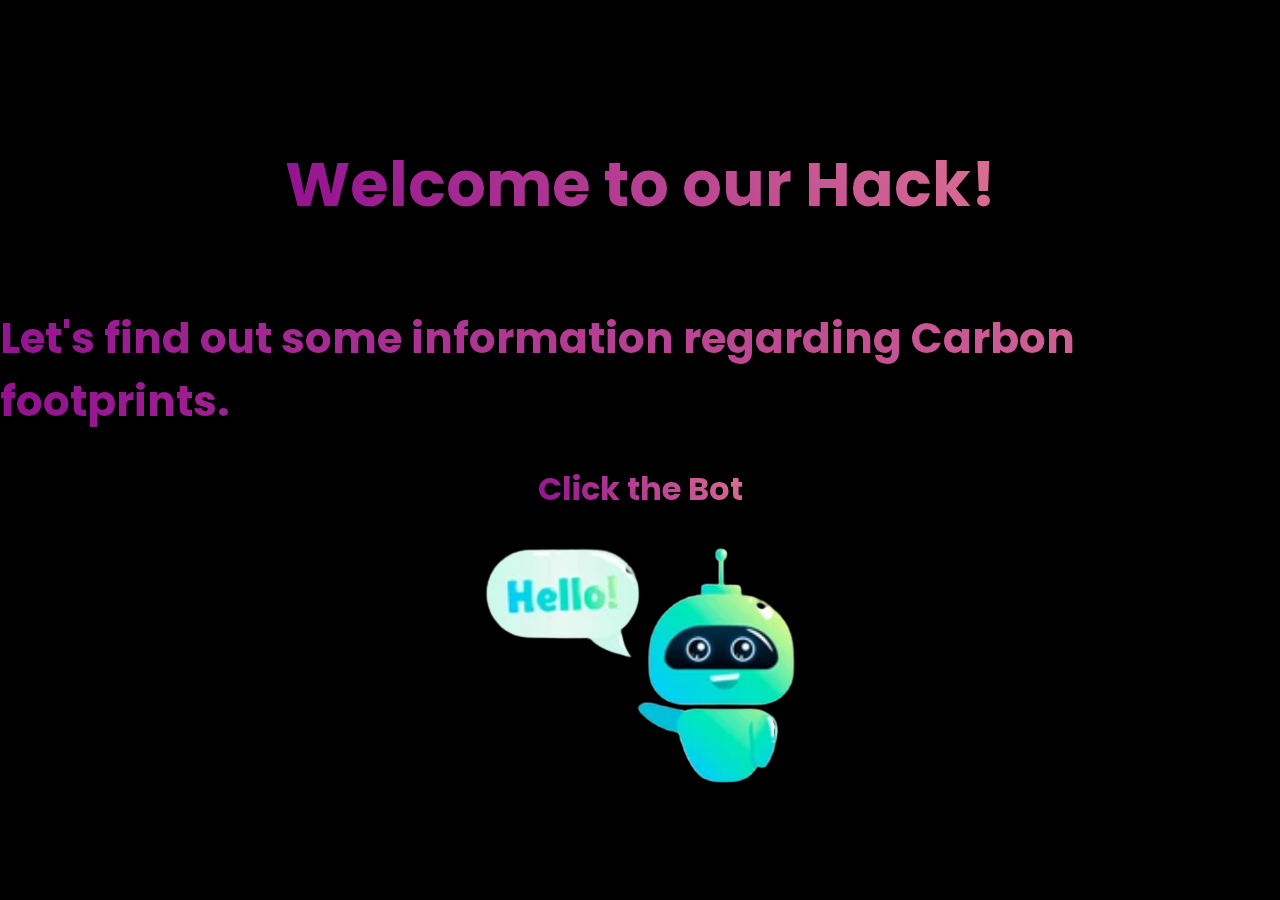
<file: VTHACK/index.html>
<!DOCTYPE html>
<html lang="en">
<head>
    <meta charset="UTF-8">
    <meta http-equiv="X-UA-Compatible" content="IE=edge">
    <meta name="viewport" content="width=device-width, initial-scale=1.0">
    <link href="style.css" rel="stylesheet"/>
    <script src="https://cdn.plot.ly/plotly-2.16.1.min.js"></script>
    <title>VTHack</title>
</head>
<body>
    <div id="main-container">
        <h1>Welcome to our Hack!</h1>
        <h2>Let's find out some information regarding Carbon footprints.</h2>
        <h3>
            Click the Bot
        </h3>
        <a href="main.html"><img src="robo.png" alt="logo" /></a> 
    </div>
</body>
</html>
</file>
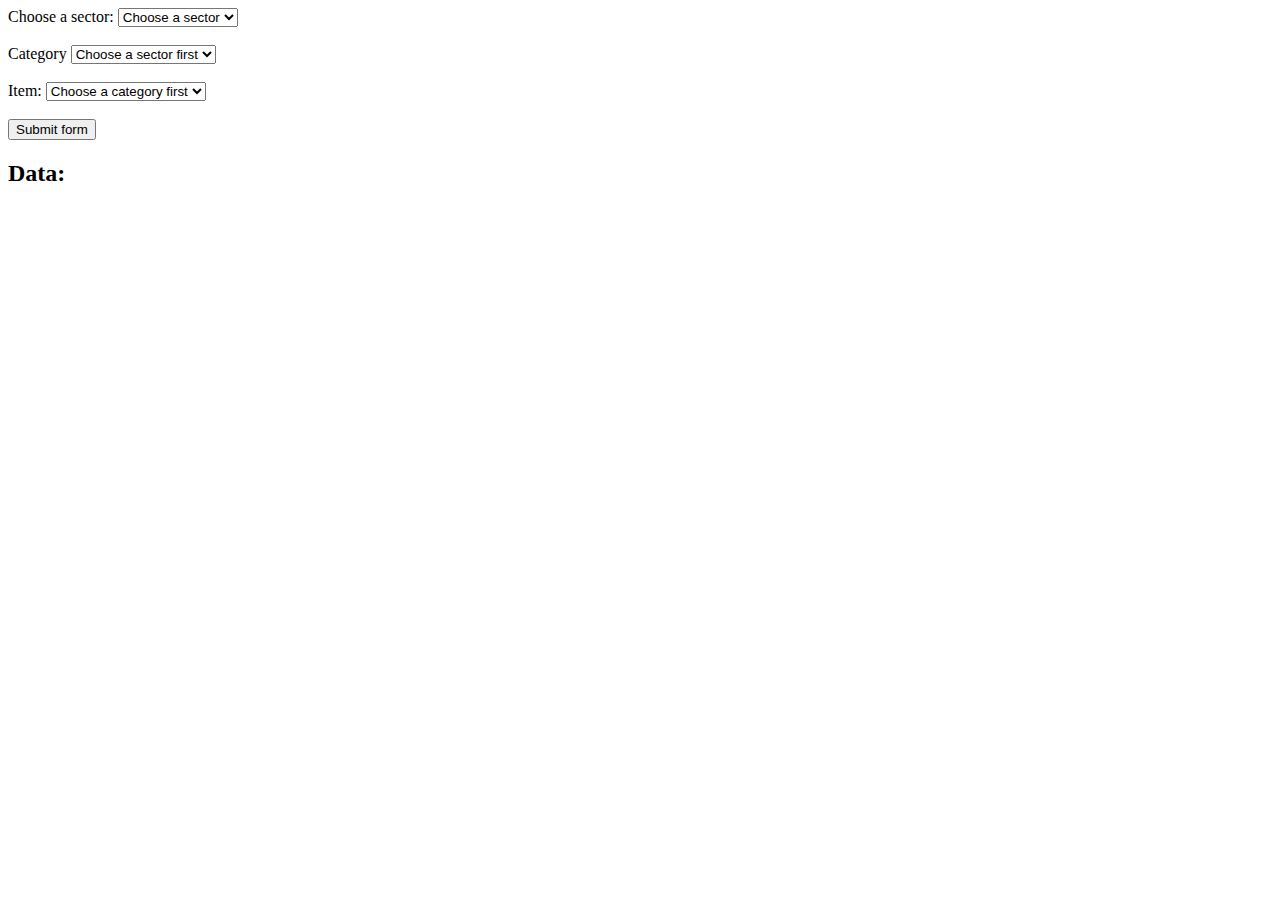
<file: dropdown.html>
<!DOCTYPE html>
<html lang="en">

<head>
    <meta charset="UTF-8">
    <meta http-equiv="X-UA-Compatible" content="IE=edge">
    <meta name="viewport" content="width=device-width, initial-scale=1.0">
    <title>Document</title>
    <script src='https://cdn.plot.ly/plotly-2.16.1.min.js'></script>
</head>

<body>
    <form action="/action_page.php">
        <label for="sector">Choose a sector:</label>
        <select name="sector" id="sector">
            <option value="" selected="selected">Choose a sector</option>

        </select>
        <br><br>
        <label for="category">Category</label>
        <select name="category" id="category">
            <option value="" selected="selected">Choose a sector first</option>
        </select>
        <br><br>
        <label for="item">Item:</label>
        <select name="item" id="item">
            <option value="" selected="selected">Choose a category first</option>
        </select>
        <br><br>

        <input type="button" onclick="getChartData()" value="Submit form">
    </form>
    <h2>Data:</h2>
    <br><br>
    <p id="data"></p>

    <div id='myDiv'><!-- Plotly chart will be drawn inside this DIV --></div>
</body>


<script>
    //     var subjectObject = {
    //   "Front-end": {
    //     "HTML": ["Links", "Images", "Tables", "Lists"],
    //     "CSS": ["Borders", "Margins", "Backgrounds", "Float"],
    //     "JavaScript": ["Variables", "Operators", "Functions", "Conditions"]
    //   },
    //   "Back-end": {
    //     "PHP": ["Variables", "Strings", "Arrays"],
    //     "SQL": ["SELECT", "UPDATE", "DELETE"]
    //   }
    // }





    window.onload = function () {
        var subjectObject = {}

        var subjectSel = document.getElementById("sector");
        var topicSel = document.getElementById("category");
        var chapterSel = document.getElementById("item");
        fetch("http://127.0.0.1:5000/Sectors")
            .then(function (response) {
                if (response.ok)
                    return response.json();
                return response.text();
            })
            .then(sectors => {
                let sector = ""
                for (let i = 0; i < sectors.length; i++) {
                    sector = sectors[i][0];
                    subjectObject[sector] = {};
                }
                // console.log(" Printing subjectObject below");
                // console.log(subjectObject);
                for (var x in subjectObject) {
                    subjectSel.options[subjectSel.options.length] = new Option(x, x);
                }
            })
            .catch(error => {
                console.error(error);
            });


        subjectSel.onchange = function () {
            //empty Chapters- and Topics- dropdowns
            chapterSel.length = 1;
            topicSel.length = 1;
            //display correct values
            fetch("http://127.0.0.1:5000/Categories?" + new URLSearchParams({
                sector: subjectSel.value,
            }
            ))
                .then(function (response) {
                    if (response.ok)
                        return response.json();
                    return response.text();
                })
                .then(categories => {

                    for (let i = 0; i < categories.length; i++){
                        // console.log(categories[i][0])
                        subjectObject[subjectSel.value][categories[i][0]] = []

                    }
                    // console.log(" Printing subjectObject below");
                    // console.log(subjectObject);
                    for (var y in subjectObject[this.value]) {
                        topicSel.options[topicSel.options.length] = new Option(y, y);
                    }
                })
                .catch(error => {
                    console.error(error);
                });

        }
        topicSel.onchange = function () {
            //empty Chapters dropdown
            chapterSel.length = 1;
            //display correct values
            fetch("http://127.0.0.1:5000/Items?" + new URLSearchParams({
                sector: subjectSel.value,
                category: topicSel.value,
            }
            ))
                .then(function (response) {
                    if (response.ok)
                        return response.json();
                    return response.text();
                })
                .then(items => {

                    for (let i = 0; i < items.length; i++){
                        // console.log(items[i][0])
                        subjectObject[subjectSel.value][topicSel.value].push(items[i][0])
                    }
                    // console.log(" Printing subjectObject below");
                    // console.log(subjectObject);
                    var z = subjectObject[subjectSel.value][this.value];
                    for (var i = 0; i < z.length; i++) {
                        chapterSel.options[chapterSel.options.length] = new Option(z[i], z[i]);
                    }
                })
                .catch(error => {
                    console.error(error);
                });

        }
    }

    function getChartData(){
        var sectorSel = document.getElementById("sector").value;
        var categorySel = document.getElementById("category").value;
        var itemSel = document.getElementById("item").value;

        if(sectorSel == ''){
            sectorSel = '0'
        }
        if(categorySel == ''){
            categorySel = '0'
        }
        if(itemSel == ''){
            itemSel = '0'
        }

        fetch("http://127.0.0.1:5000/query?" + new URLSearchParams({
        emission_factor: 'co2',
        sector: sectorSel,
        category: categorySel,
        name: itemSel,
    }))
        .then(function (response) {
            if (response.ok)
                return response.json();
            return response.text();
        })
        .then(chartData => {
            let area = document.getElementById("data");
            let content = ""
            var xa = [];
            var ya = [];
            console.log("we received: ", chartData);
            for (let i = 0; i < chartData.length; i++){
                xa.push(chartData[i][0]) ;
                ya.push(chartData[i][1]) ;

                content += chartData[i] + "<br><br>";
            }
            area.innerHTML = content;

            var data = [
            {
                x: xa,
                y: ya,
                type: 'bar',
                // width: 1
            }
            ];

            Plotly.newPlot('myDiv', data);

        })
        .catch(error => {
            console.error(error);
        });
    }


</script>

</html>
</file>
<file: VTHACK/style.css>
@import url('https://fonts.googleapis.com/css2?family=Poppins:ital,wght@0,100;0,200;0,300;0,400;0,500;0,600;0,700;0,800;0,900;1,100;1,200;1,300;1,400;1,500;1,600;1,700;1,800;1,900&display=swap');


html,body{
    margin: 0;
    padding: 0;
    font-family: 'Poppins', sans-serif;
}


#main-container{
    display: flex;
    flex-direction: column;
    justify-content: center;
    align-items: center;
    /* background-image: linear-gradient(to right, rgb(145, 16, 145) , palevioletred); */
    background-color: black;
    color: white;
    height: 100vh;
}

#main-container > a > img{
    margin-bottom: 4%;
}

h1{
    background-image: linear-gradient(60deg, rgb(145, 16, 145) , palevioletred);
    -webkit-background-clip: text;
    color: transparent;
    font-size: 62px;
    font-weight: bold;
}

h2{
    font-size: 42px;
    font-weight: bold;
    background-image: linear-gradient(60deg, rgb(145, 16, 145) , palevioletred);
    -webkit-background-clip: text;
    color: transparent;
    margin-bottom: 0;
}

h3{
    font-size: 32px;
    font-weight: bold;
    background-image: linear-gradient(60deg, rgb(145, 16, 145) , palevioletred);
    -webkit-background-clip: text;
    color: transparent;
}

img:hover {
    /* Start the shake animation and make the animation last for 0.5 seconds */
    animation: shake 0.8s;
  
    /* When the animation is finished, start again */
    animation-iteration-count: infinite;
  }
  
  @keyframes shake {
    0% { transform: translate(1px, 1px) rotate(0deg); }
    10% { transform: translate(-1px, -2px) rotate(-1deg); }
    20% { transform: translate(-3px, 0px) rotate(1deg); }
    30% { transform: translate(3px, 2px) rotate(0deg); }
    40% { transform: translate(1px, -1px) rotate(1deg); }
    50% { transform: translate(-1px, 2px) rotate(-1deg); }
    60% { transform: translate(-3px, 1px) rotate(0deg); }
    70% { transform: translate(3px, 1px) rotate(-1deg); }
    80% { transform: translate(-1px, -1px) rotate(1deg); }
    90% { transform: translate(1px, 2px) rotate(0deg); }
    100% { transform: translate(1px, -2px) rotate(-1deg); }
  }


#main-body{
    display: flex;
    flex-direction: column;
}

#header{
    background-color: black;
    width: 100%;
    height: 10%;
    color: white;
    text-align: center;
}

#header > h1{
    margin: 0;
}

#viz-bot{
    display: flex;
    flex-direction: row;
    height: 100%;
}

#infoviz{
    flex: 2;
    width: 100%;
    height: 90vh;
    
}

#bot{
    display: flex;
    flex: 0.8;
    background-image: linear-gradient(to right, rgb(145, 16, 145) , palevioletred);;
    height: 90vh;
    margin-top: 3%;
    flex-direction: column;
}

#bot-header{
    background:black;
    height: 10%;
    display: flex;
    flex-direction: row;
    align-items: center;
}

#bot-header> div > img{
    height: 70%;
    margin-top: 3%;
    margin-left: 3%;
}

#susbot{
    color: white;
    font-size: 32px;
}

#bot-footer{
    background:black;
    height: 10%;
    display: flex;
    flex-direction: row;
    width: 100%;
}

#bot-body{
    background:white;
    height: 80%;
    border-left: 2px solid black;
    border-right: 2px solid black;
    position: relative;
}

#robo-head{
    height: 100%;
    padding: 2%;
    margin-top: 2%;
}
</file>
